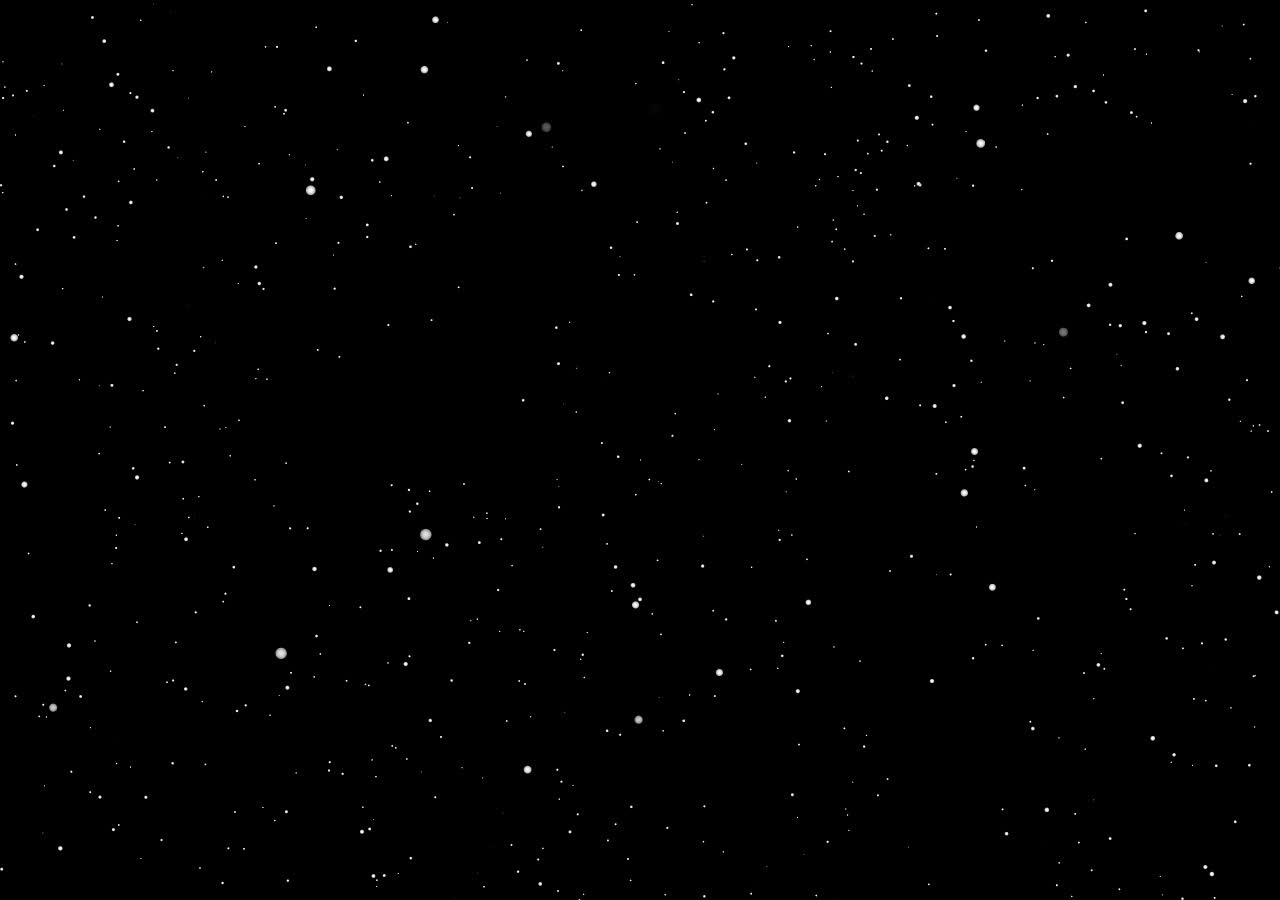
<file: contact.html>
<!DOCTYPE html>
<html lang="en">
<head>
    <meta charset="UTF-8">
    <meta name="viewport" content="width=device-width, initial-scale=1.0">
    <title>Document</title>
    <link rel="stylesheet" href="styles.css">

</head>
<body>
    <script>
        document.addEventListener("DOMContentLoaded", function () {
            fetch("navbar.html")
                .then(response => response.text())
                .then(data => {
                    document.getElementById("navbar").innerHTML = data;
                });
        });
    </script>

</body>
</html>
</file>
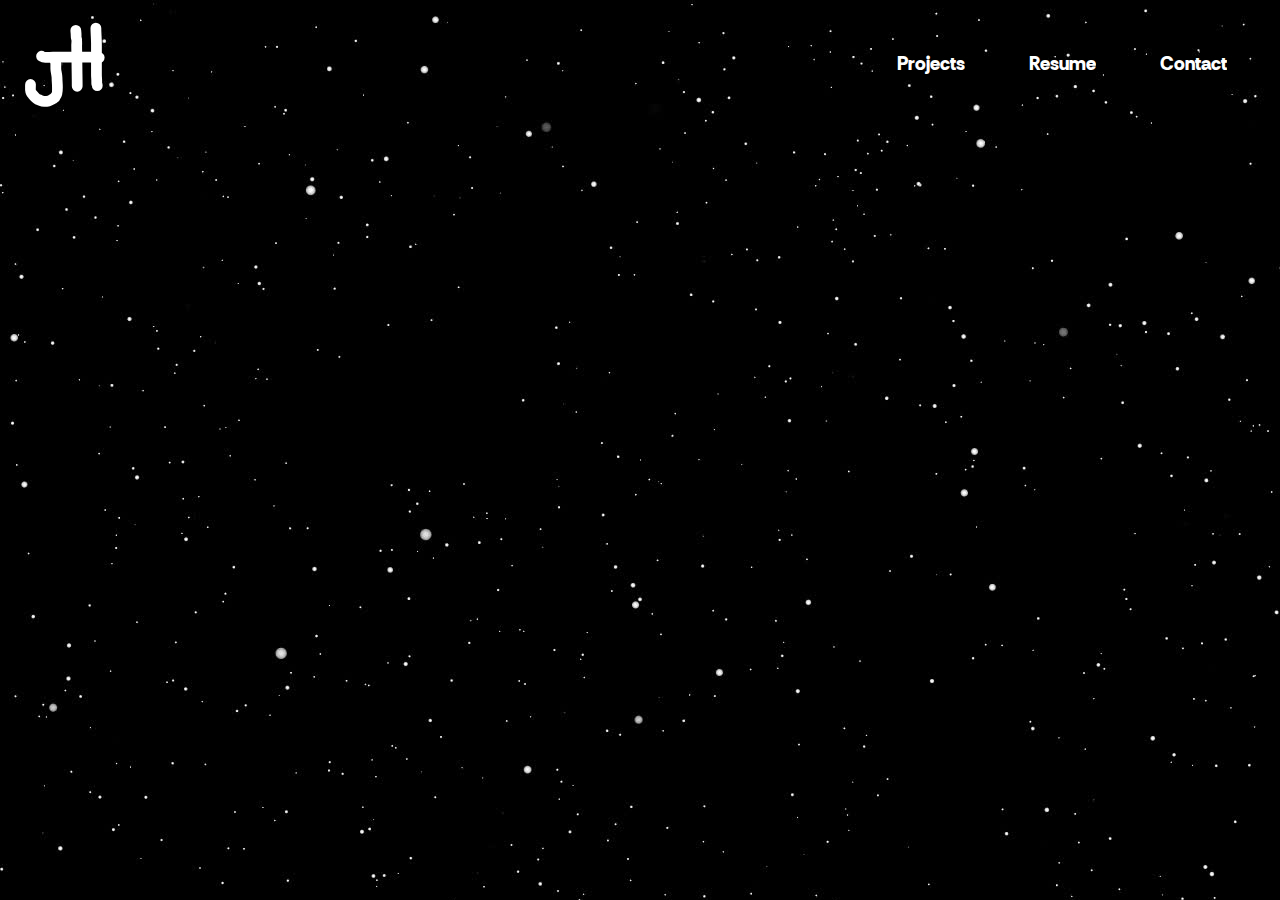
<file: projects.html>
<!DOCTYPE html>
<html lang="en">
<head>
    <meta charset="UTF-8">
    <meta name="viewport" content="width=device-width, initial-scale=1.0">
    <title>Jacob Harris // Projects</title>
    <link rel="stylesheet" href="styles.css">
</head>
<body>
    <div id="navbar"></div>    
    <div class="projects">
    </div>

    <div class="github-contributions">
    </div>

    <script>
        document.addEventListener("DOMContentLoaded", function () {
            fetch("navbar.html")
                .then(response => response.text())
                .then(data => {
                    document.getElementById("navbar").innerHTML = data;
                });
        });
    </script>
</body>
</html>
</file>
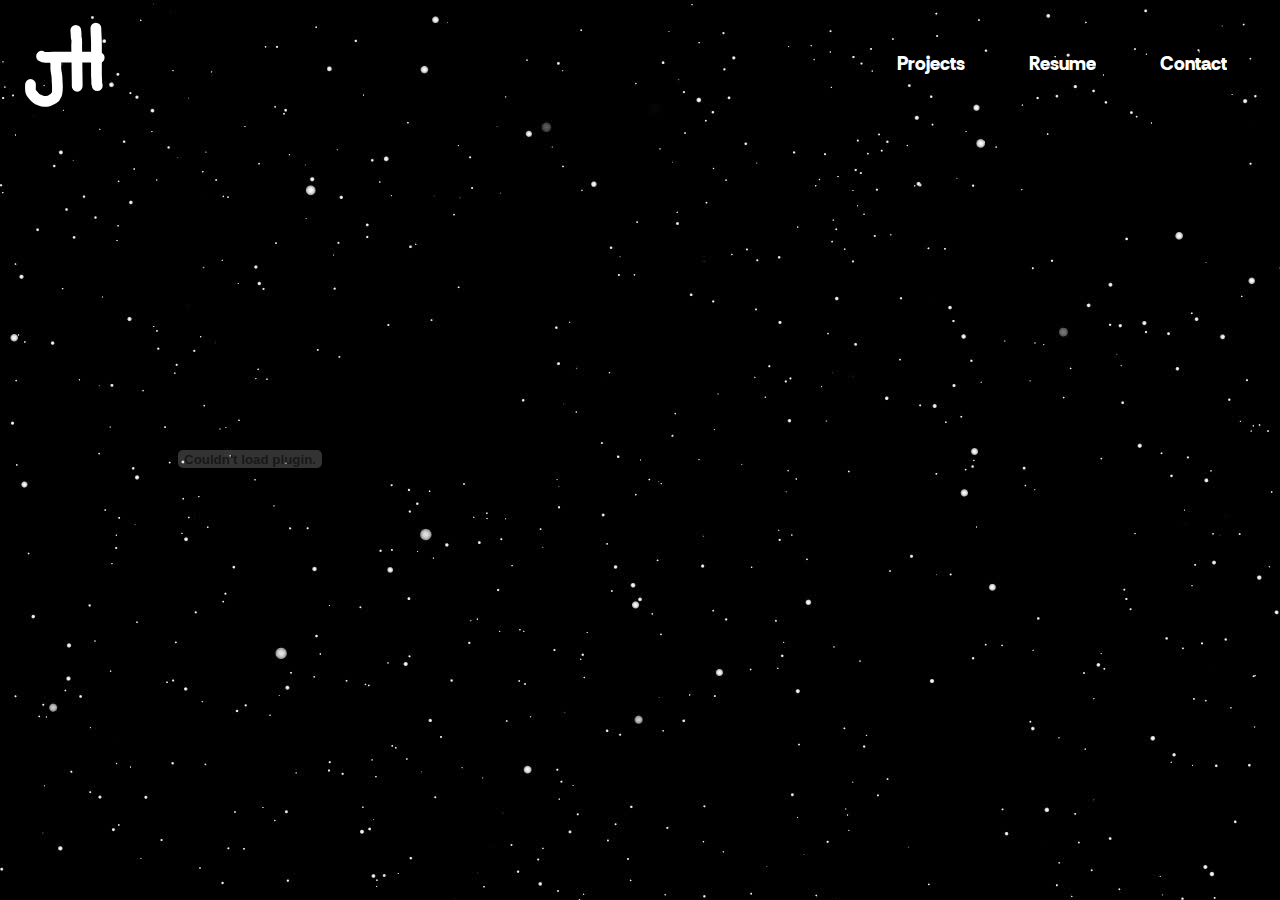
<file: resume.html>
<!DOCTYPE html>
<html lang="en">
<head>
    <meta charset="UTF-8">
    <meta name="viewport" content="width=device-width, initial-scale=1.0">
    <title>Document</title>
    <link rel="stylesheet" href="styles.css">

</head>
<body>

    <div id="navbar"></div>

    <div class="pdf">
        <embed class="pdf-viewer" src="jacob-harris-resume.pdf" type="application/pdf">
    </div>   

    <script>
        document.addEventListener("DOMContentLoaded", function () {
            fetch("navbar.html")
                .then(response => response.text())
                .then(data => {
                    document.getElementById("navbar").innerHTML = data;
                });
        });
    </script>

</body>
</html>
</file>
<file: styles.css>
* {
    margin: 0;
    padding: 0;
    box-sizing: border-box;
    color: white;
    overflow-x: hidden;
}

body {
    background-image: url('stars.jpg');
}

@font-face {
    font-family: 'rethink-sans';
    src: url('RethinkSans-ExtraBold.ttf');
}

.navbar svg {
    position: relative;
    z-index: 1;
    margin: 10px;
    width: 100px;
    height: 100px;
    cursor: pointer;
}

#icon g {
    stroke-width: 14;
    stroke: white;
    transition: stroke-width .25s ease-in-out;
}

#icon:hover g{
    stroke-width: 22;
    transition: stroke-width .25s ease-in-out;
}

a {
    text-decoration: none;
    color: white;
}

.navbar {
    display: flex;
    justify-content: space-between;
    padding: 5px;
}

.menu {
    display: flex;

}

.menu li {
    list-style: none;
    margin: 1rem;
    margin-right: 3rem;
    padding-top: 30px;
    font-size: 1.2rem;
    font-family: 'rethink-sans';
    z-index: 1;
    background: none;
}

.menu li:hover {
    transform-origin: bottom center;
    transform: scale(1.3);
}

input[type=checkbox] {
    display: none;
  } 
  
.hamburger {
    position: relative;
    z-index: 1;
    font-size: 24px;
    user-select: none;
    margin: 10px;
    display: none;
    cursor: pointer;
    transition: transform .5s ease;
}

#checkbox-toggle:checked + .hamburger {
    transform: rotate(180deg);
}


@media (max-width: 45rem) {
    

    .menu {
        position: absolute;
        display:none;
        right: 10px;
        z-index: 1;
        background: none;
    }

    .menu li:hover {
        border-bottom: none;
        transform: scale(1.1);
        transform-origin: center bottom;
    }

    .menu li + li {
        margin-top: 12px;
    }

    .menu li {
        padding: 5px;
        margin: 5px;
        background: none;
    }

    input[type=checkbox]:checked ~ .menu {
        display: block;
    }

    .hamburger {
        display: block;
        font-size: 2.3rem;
        margin: 20px;
    }
}

.greeting{
    font-family: 'rethink-sans';
    display: flex;
    flex-direction: column;
    align-items: center;
}

.blob-motion {
    z-index: 0;
    position: absolute;
    transform: scale(1.3);
    background: none;
  }

  .blob-content {
    font-size: 3rem;
    z-index: 1;
    background: none;
    text-align: center;
    padding-top: 200px;
  }

  .note {
    margin-top: 10px;
    font-size: 1.2rem;
  }

  .blob-content i {
    font-size: 2rem;
  }

  .blob-content i:hover {
    transform: scale(1.1);
  }

  /*???*/
  p, i, a{
    background: none;
  }

  .pdf {
    display: flex;
    justify-content: center;
    width: 500px;
    height: 650px;
    overflow: hidden;
  }

  .pdf-viewer {
    width: 100%;
    height: 100%;
    border: none;
  }
</file>
